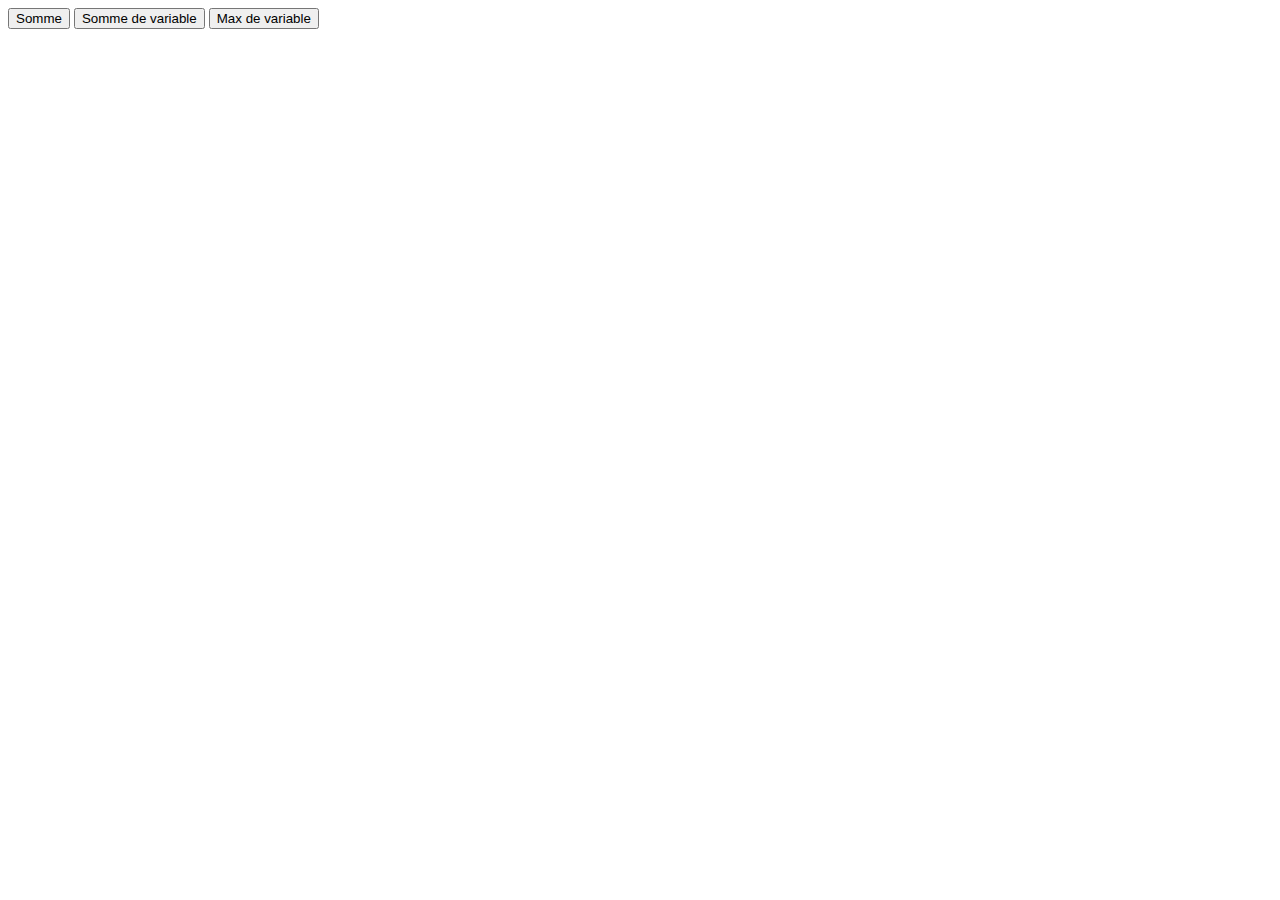
<file: exo_0.1/index.html>
<!DOCTYPE html>
<html>
<head>
  <meta charset="utf-8">
  <title>Exercice n°0.1</title>
</head>
<body>
</body>
<button id="bt-somme">Somme</button>
<button id="bt-somme-x">Somme de variable</button>
<button id="bt-max-x">Max de variable</button>
<script src="scripts.js" type="text/javascript"></script>
</html>
</file>
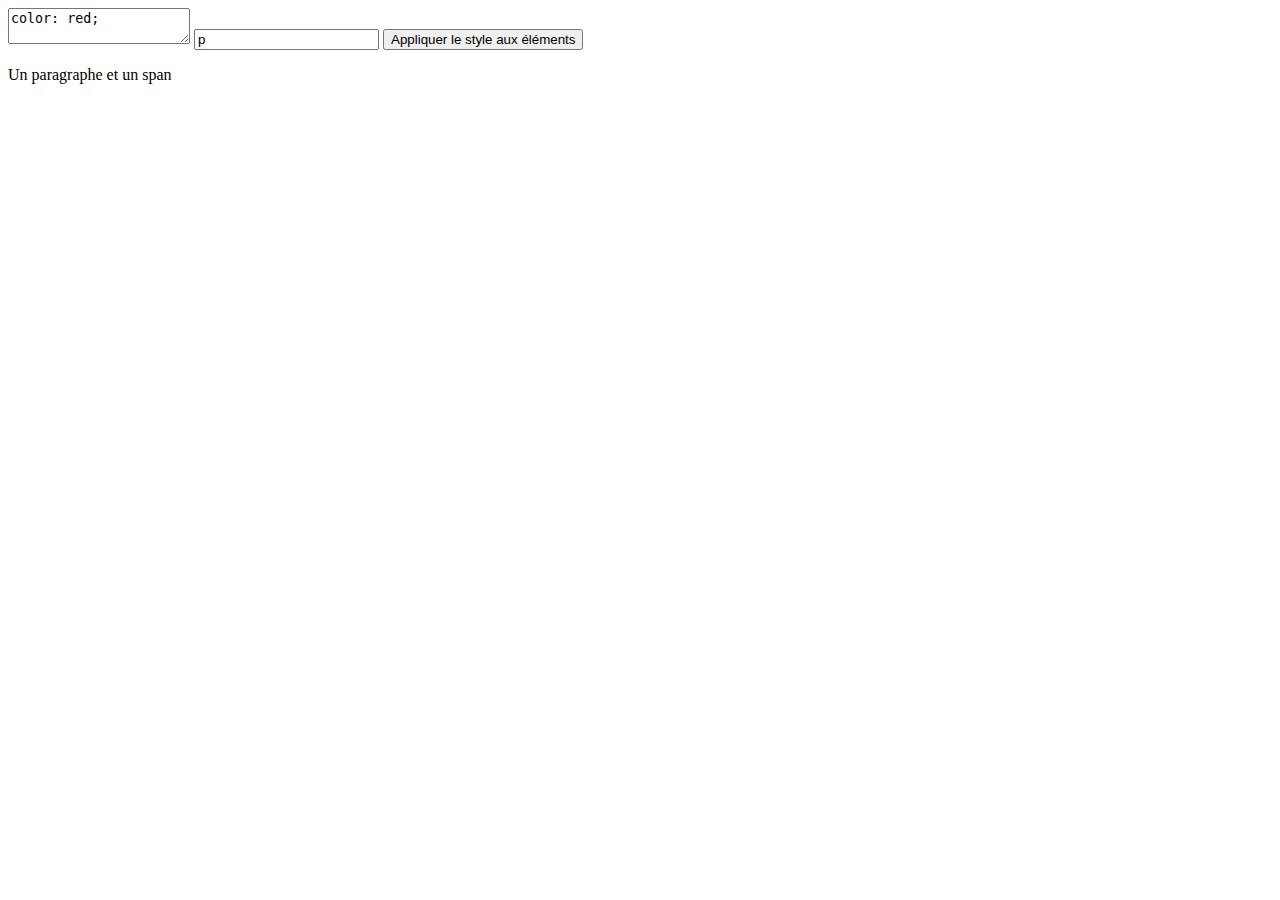
<file: exo_0.2/index.html>
<!DOCTYPE html>
<html>
<head>
  <meta charset="utf-8">
  <title>Exercice n°0.2</title>
</head>
<body>
<textarea id="style">color: red;</textarea>
<input type="text" id="selector" value="p">
<button id="bt-run">Appliquer le style aux éléments</button>
<p>Un paragraphe et un <span>span</span></p>
</body>

<script src="scripts.js" type="text/javascript"></script>
</html>
</file>
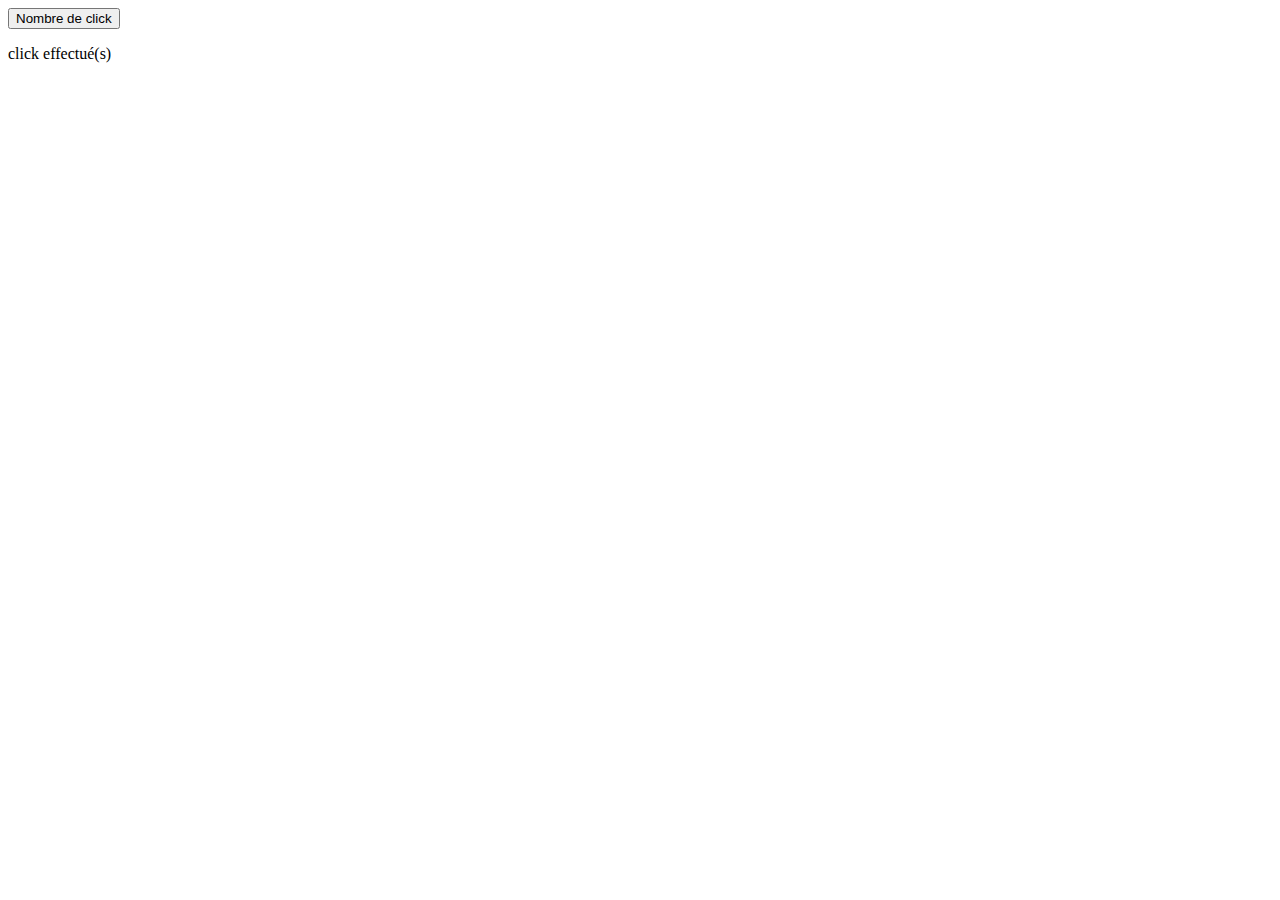
<file: exo_0.3/index.html>
<!DOCTYPE html>
<html>
<head>
  <meta charset="utf-8">
  <title>Exercice n°0.3</title>
</head>
<body>
<button id="nbclick" onclick="">Nombre de click</button>
<p><span id="nbclick"></span> click effectué(s)</p>
<!--<input id="nbclick"></input>-->
</body>

<script src="scripts.js" type="text/javascript"></script>
</html>
</file>
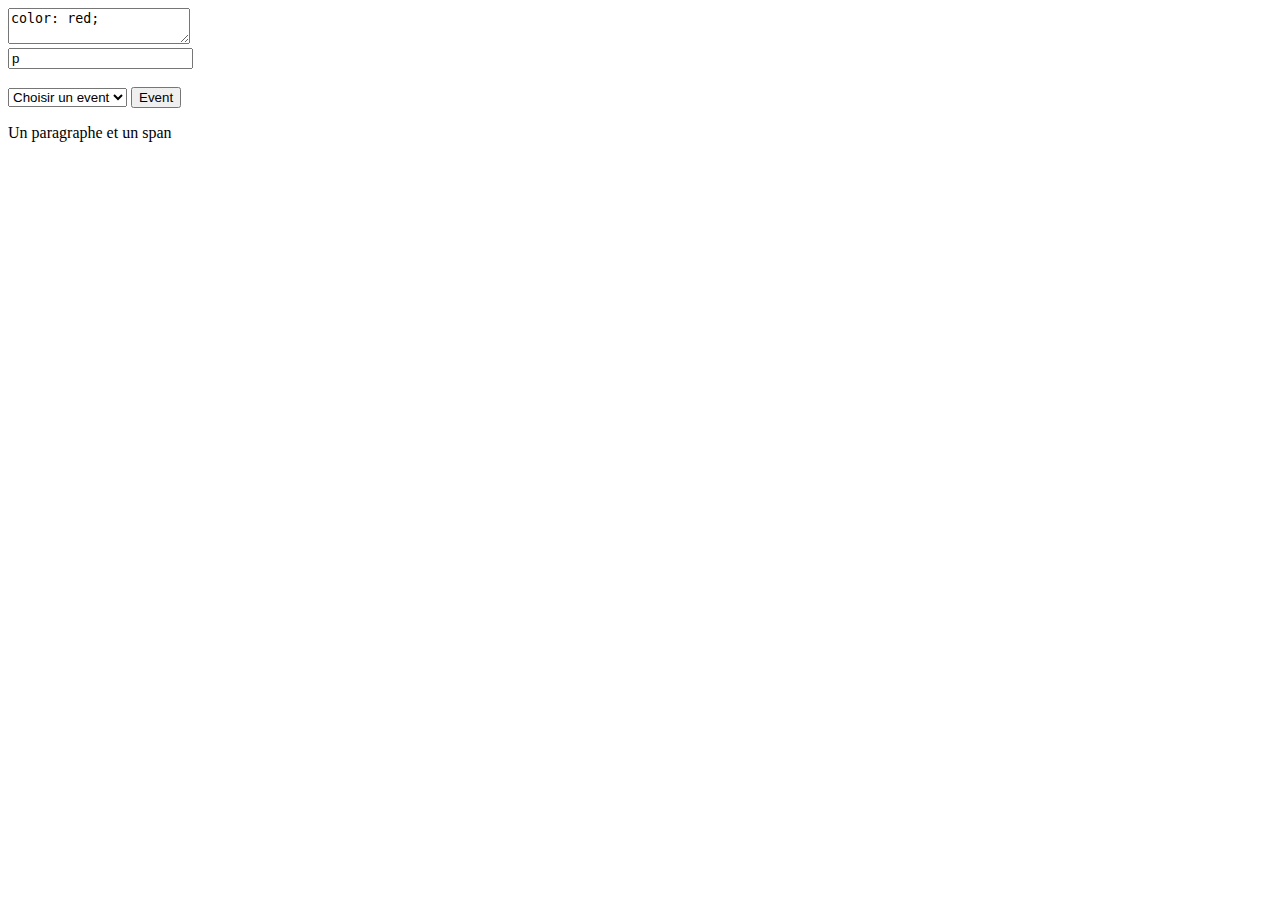
<file: exo_0.4/index.html>
<!DOCTYPE html>
<html>
<head>
  <meta charset="utf-8">
  <title>Exercice n°0.4</title>
</head>
<body>
<textarea id="css">color: red;</textarea>
<br>
<input type="text" id="selector" value="p">
<br><br>
<select id="event">
  <option value="">Choisir un event</option>
  <option value="exo_1">Exo 0.1</option>
  <option value="exo_2">Exo 0.2</option>
  <option value="exo_3">Exo 0.3</option>
</select>
<button id="bt">Event</button>
<p>Un paragraphe et un <span>span</span></p>
</body>

<script src="scripts.js" type="text/javascript"></script>
</html>
</file>
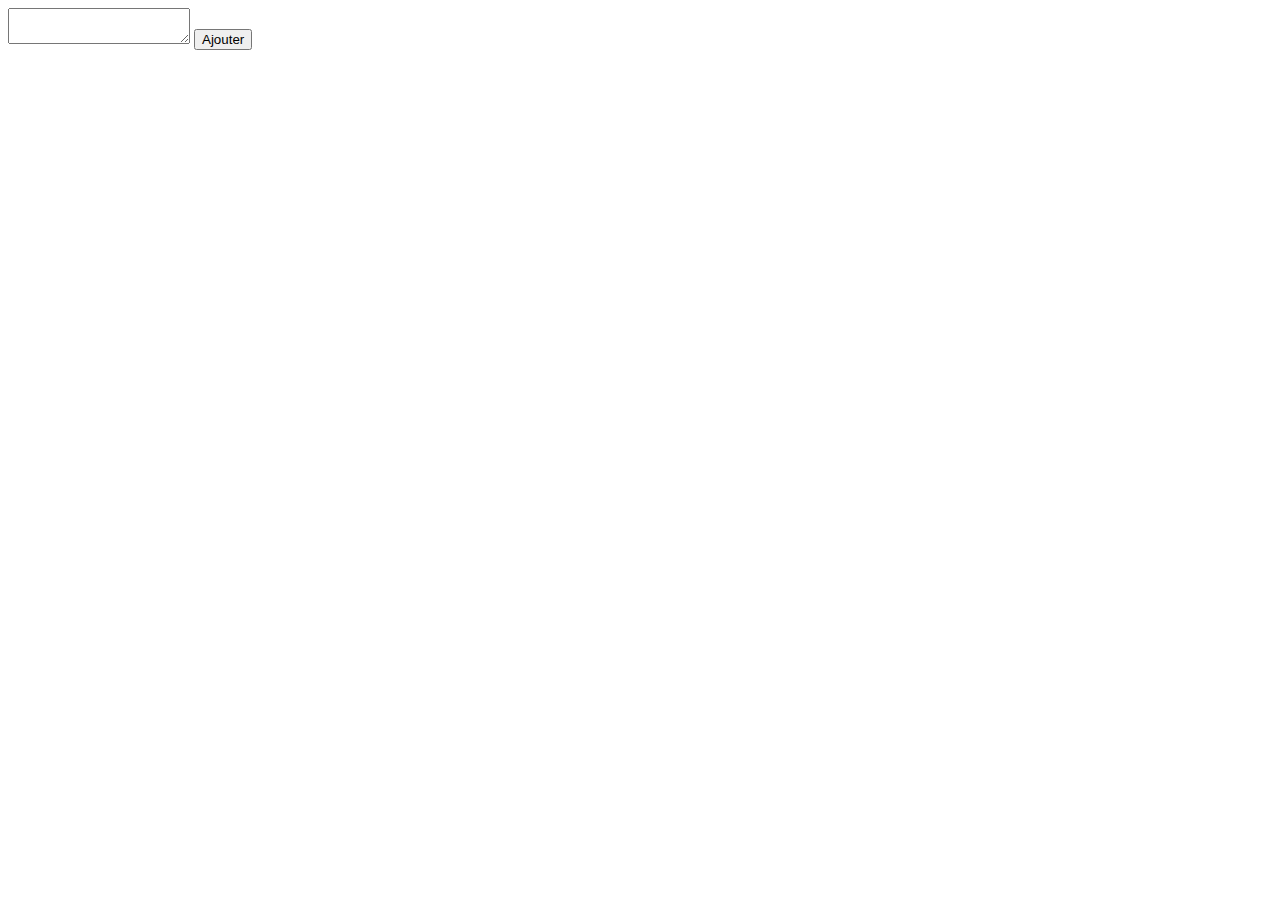
<file: exo_0.7/index.html>
<!DOCTYPE html>
<html>
<head>
  <meta charset="utf-8">
  <title>Exercice n°0.7</title>
</head>
<body>
<textarea id="texte"></textarea>
<button id="btAj">Ajouter</button>
<ul id="liste">
</ul>
</body>
<script src="https://code.jquery.com/jquery-3.6.0.js" integrity="sha256-H+K7U5CnXl1h5ywQfKtSj8PCmoN9aaq30gDh27Xc0jk=" crossorigin="anonymous"></script>
<script src="scripts.js" type="text/javascript"></script>
</html>
</file>
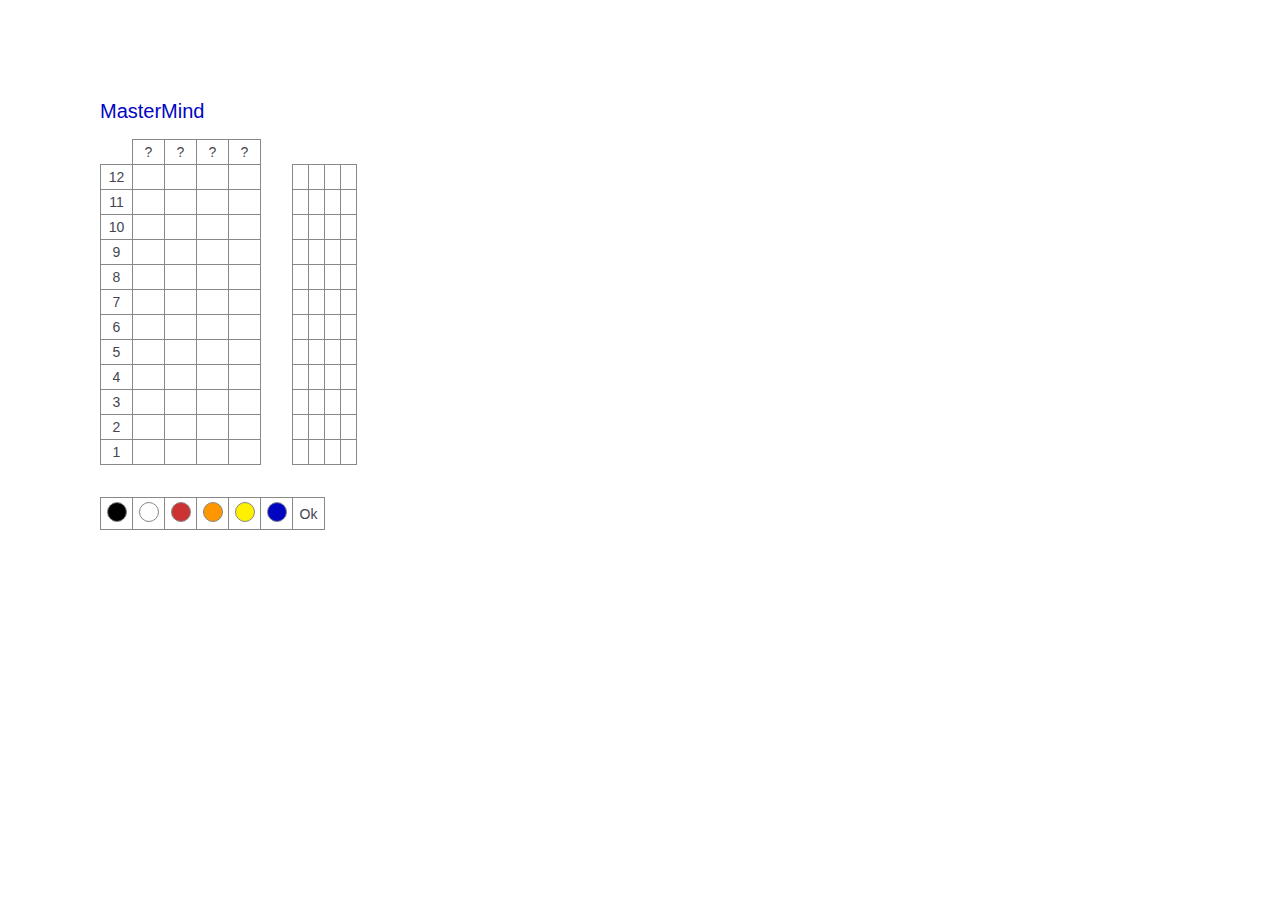
<file: exo_0.8/index.html>
<!DOCTYPE html>
<html>
<head>
  <meta charset='utf-8'>
  <title>Exercice n°0.8</title>
  <link href="mastermind.css" type="text/css" rel="stylesheet" />
  <script src="scripts.js" type="text/javascript"></script>
</head>
<body>
  <div class="page">
    <h1>MasterMind</h1>
    <div>&nbsp;</div>
    <div id="issue"></div>
    <div class="game">
      <table>
        <tbody id="plateau">

        </tbody>
      </table>
      <p>&nbsp;</p>
      <table>
        <tbody id="selectionCouleur">

        </tbody>
      </table>
    </div>
  </div>
</body>
</file>
<file: exo_0.8/mastermind.css>
/* base */
* {font-family:Arial, sans-serif; font-size:14px; font-weight:normal; font-style:normal; color:#454550; padding:0; margin:0; box-sizing:border-box;}
body {background:white; margin:100px;}
p {padding:8px 0;}
h1 {font-size:20px; color:#0005c2;}

.Victoire {font-size:20px; padding-left: 32px; color: #009900;}
.Defaite {font-size:20px; padding-left: 32px; color: #990000;}

/* game zone */
table {border-collapse:collapse;}
table td {border:solid 1px #888; padding:4px; text-align:center;}
.Vide {border:solid 0px #888; padding:4px; text-align:center;}

.pion {display:inline-block; width:20px; height:20px; border-radius:10px; border:solid 1px #888;}

.goodPlaceColor {display:inline-block; width:10px; height:10px; border-radius:5px; border:solid 1px #888; background:black;}
.goodColor {display:inline-block; width:10px; height:10px; border-radius:5px; border:solid 1px #888;}
</file>
